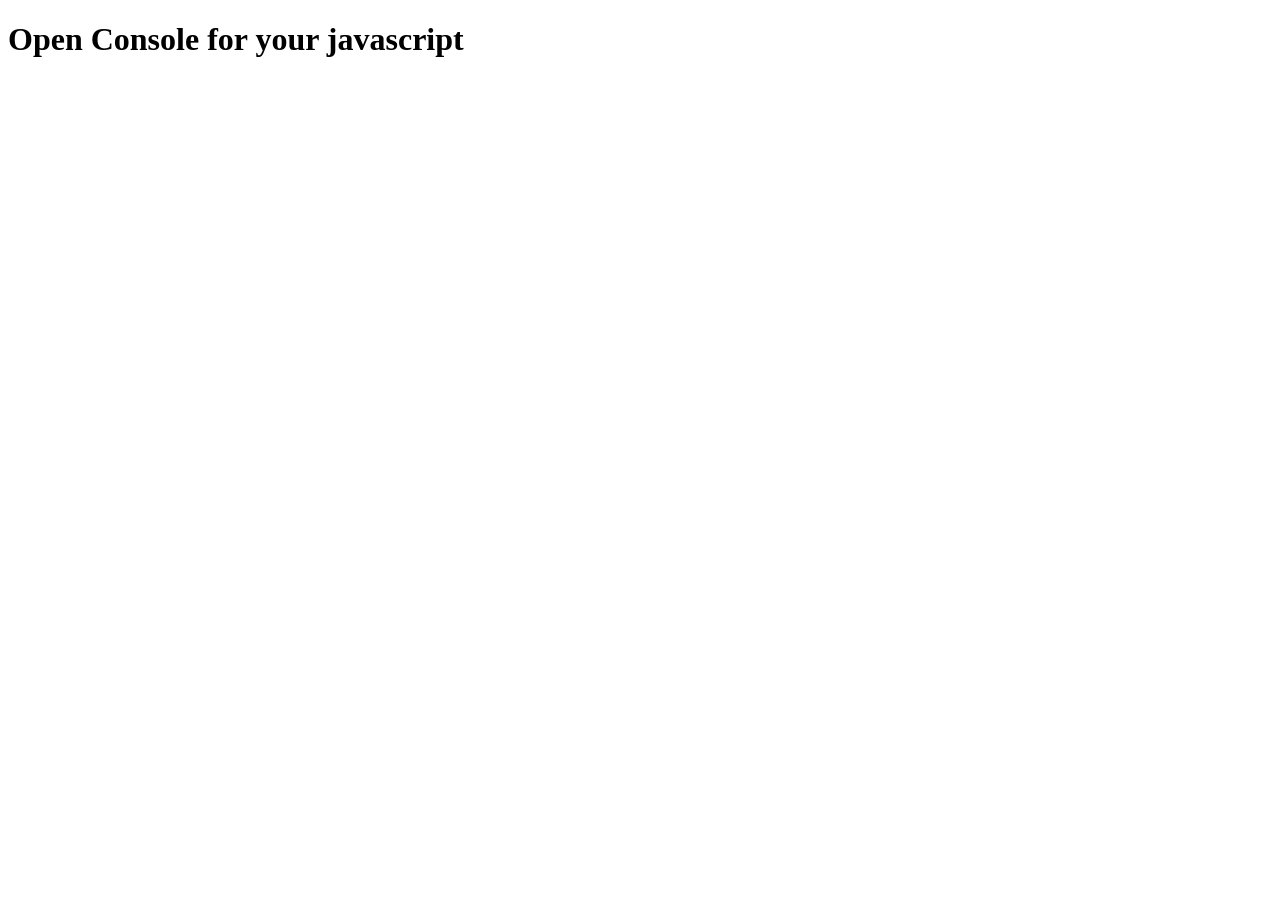
<file: index.html>
<!DOCTYPE html>
<html lang="en">
<head>
    <meta charset="UTF-8">
    <meta name="viewport" content="width=device-width, initial-scale=1.0">
    <title>Document</title>
</head>
<body>
    
      <h1> Open Console for your javascript</h1>

      <!-- <script>
    //   console.log("Here is my first javascript");
    // alert("This one is my first alert")
      
        </script> -->
         <script src="index.js"></script>
</body>
</html>
</file>
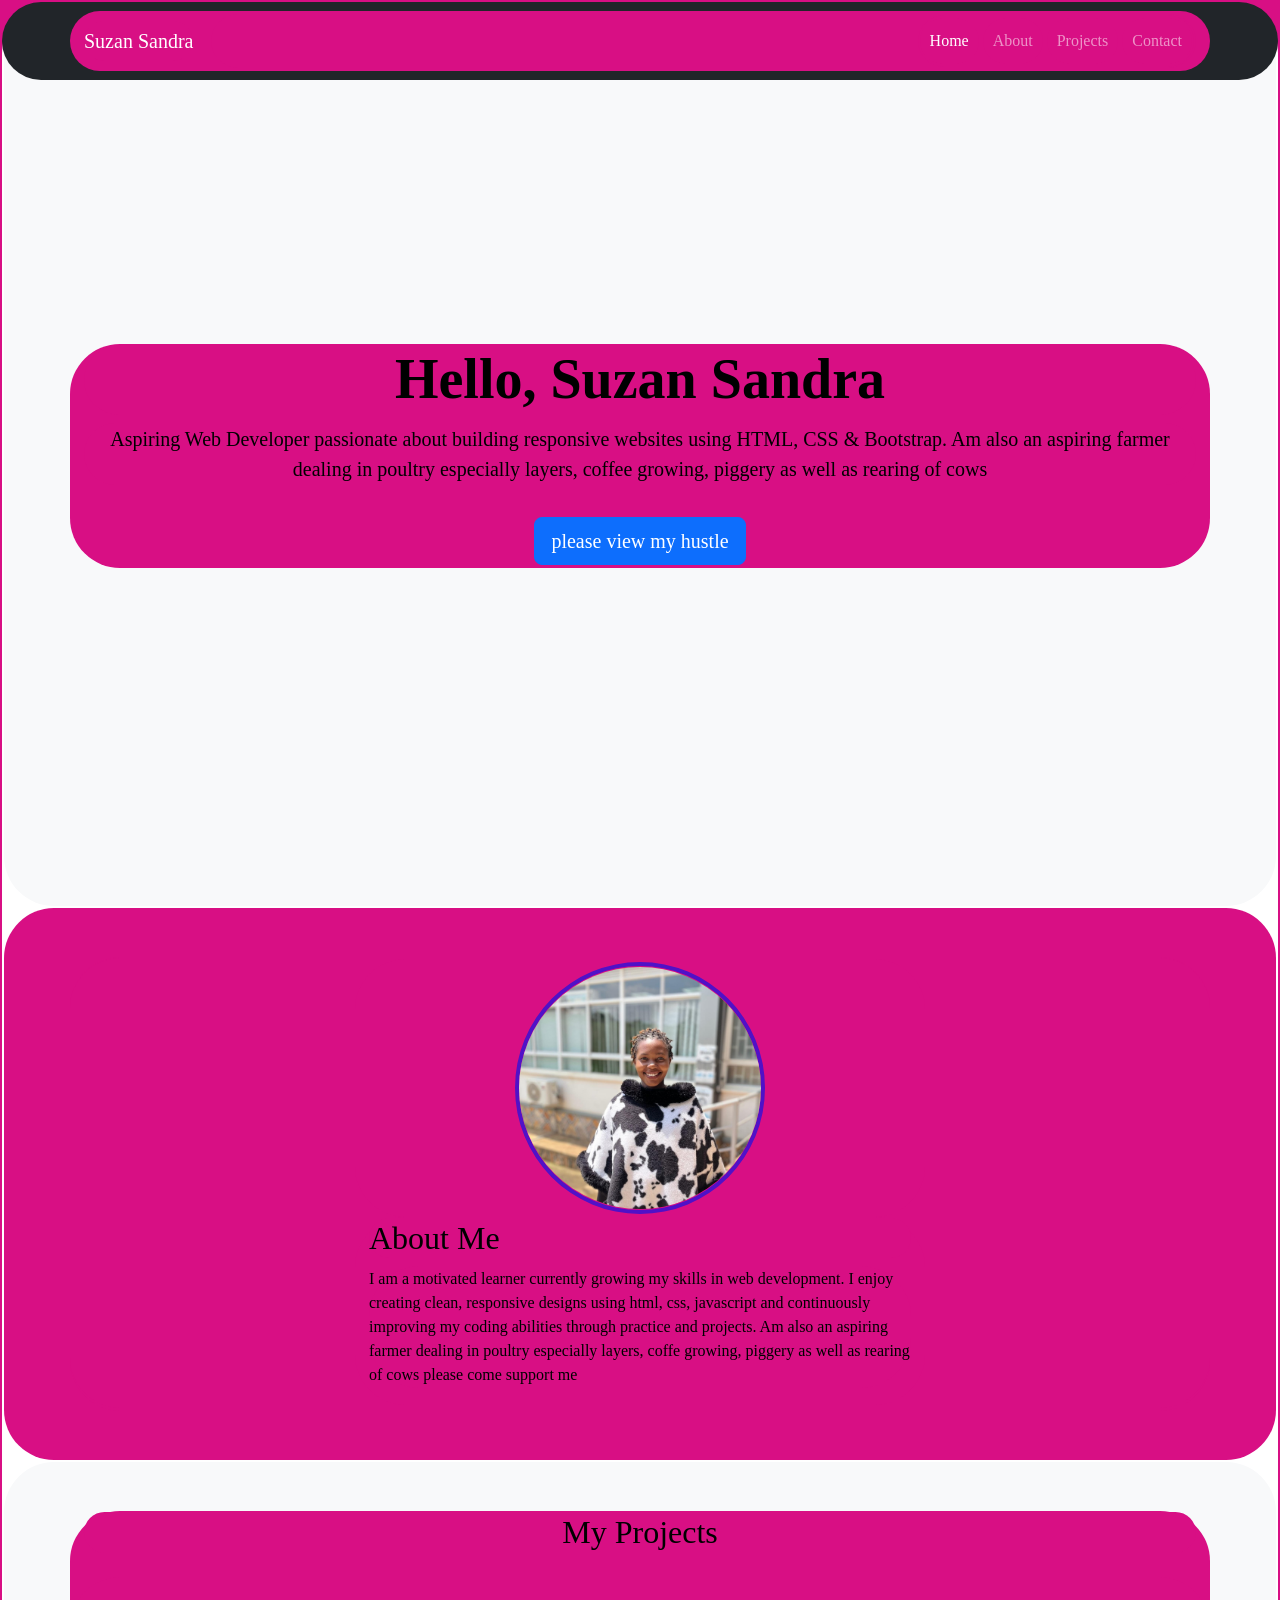
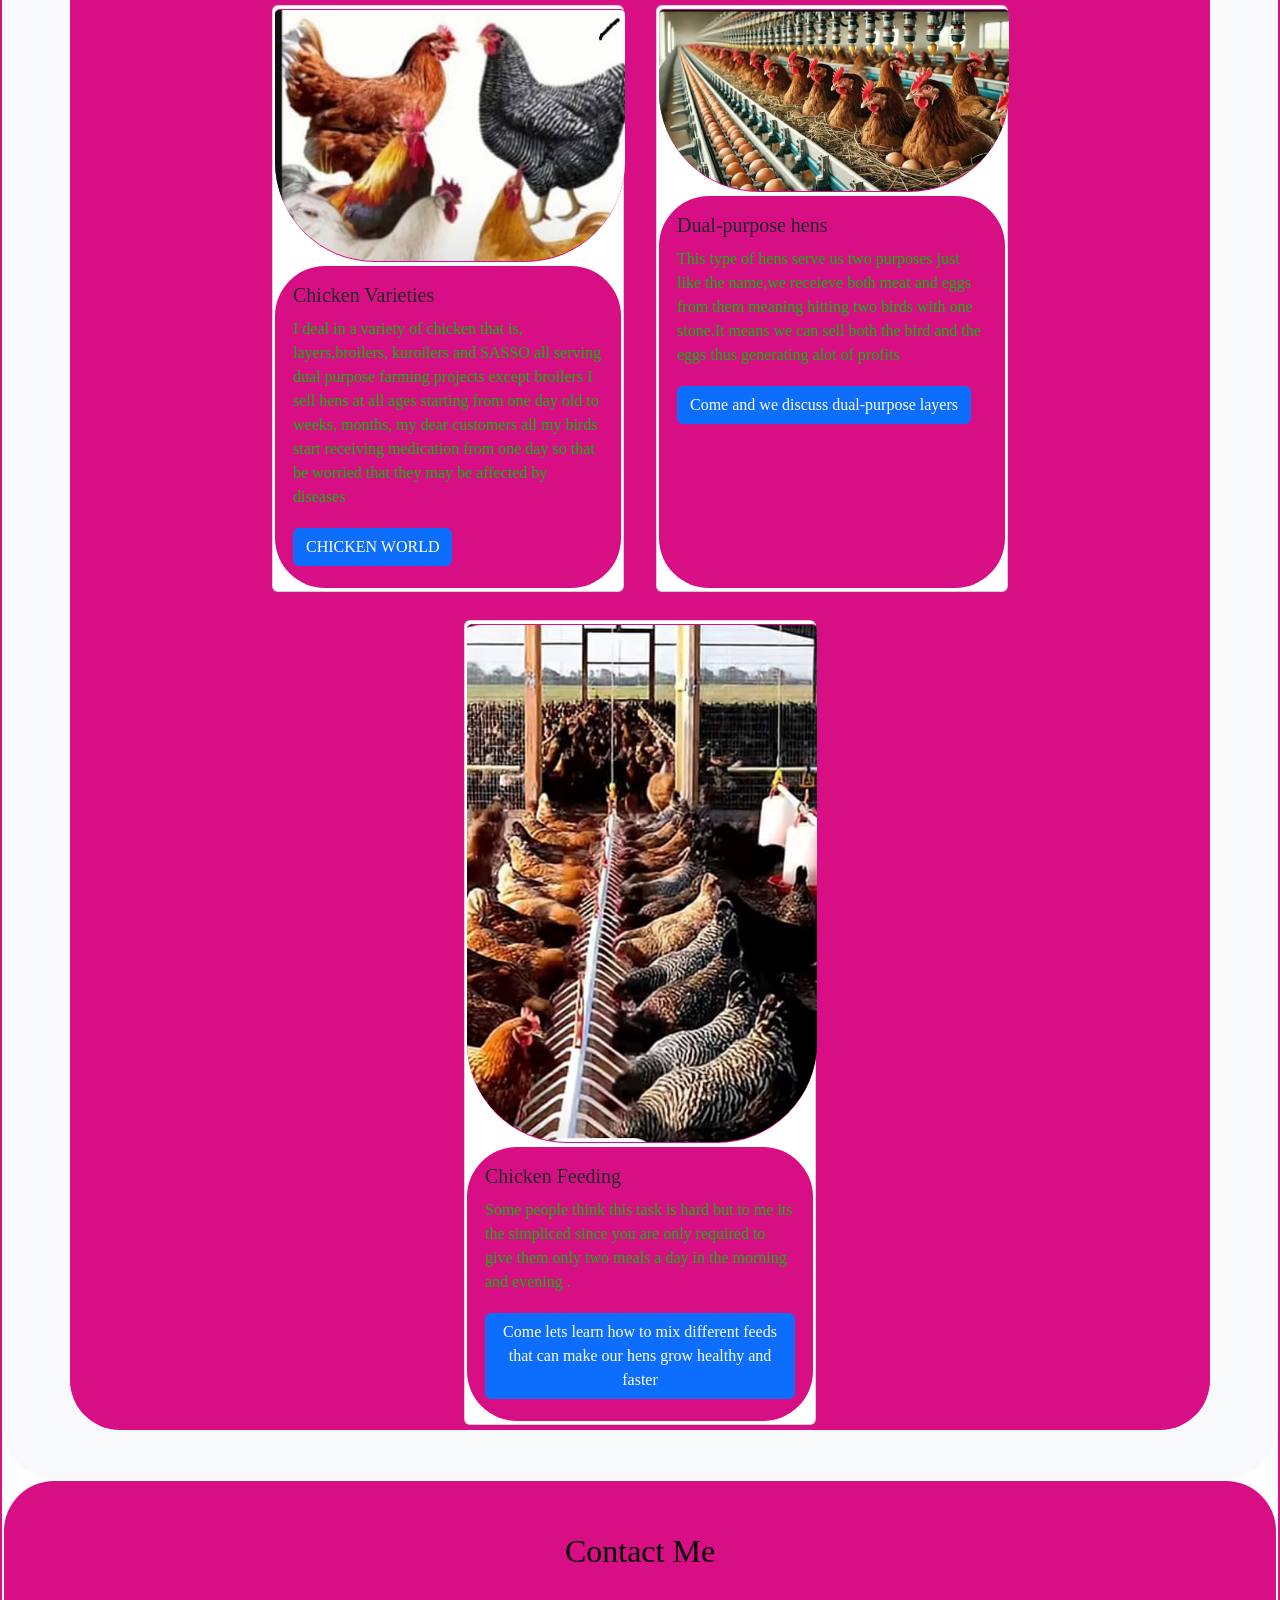
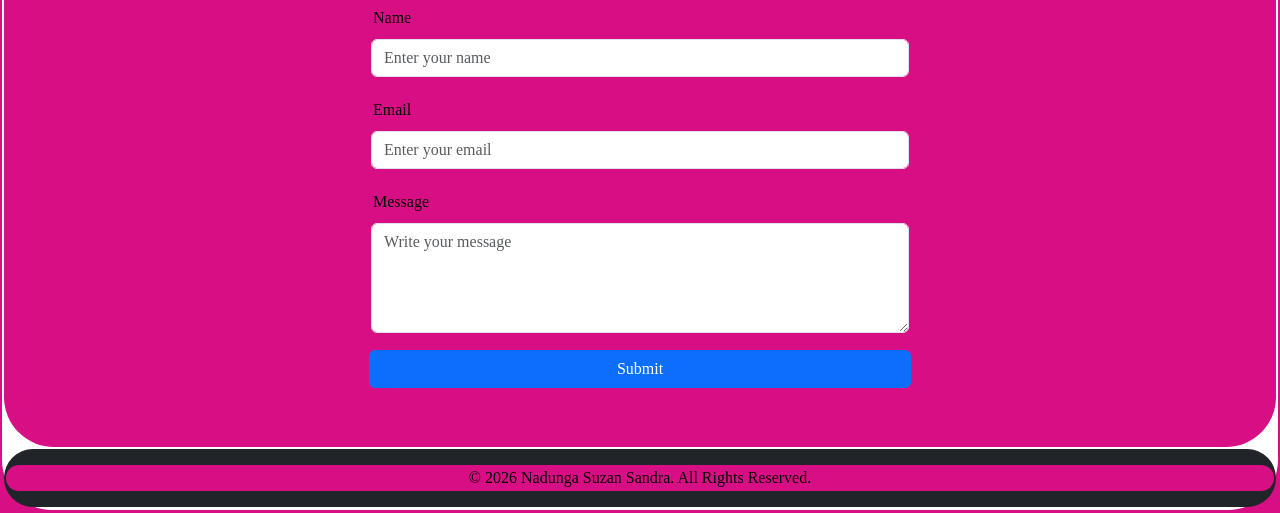
<file: BOOTSTRAP EXCERCISE.html>
<!DOCTYPE html>
<html lang="en">
<head>
    <meta charset="UTF-8">
    <meta name="viewport" content="width=device-width, initial-scale=1.0">
    <title>Document</title>
</head>
<body>
   <!DOCTYPE html>
<html lang="en">
<head>
    <meta charset="UTF-8">
    <title>My Portfolio</title>
    <meta name="viewport" content="width=device-width, initial-scale=1">
    <link rel="stylesheet" href="main.css">

    <!-- Bootstrap 5 CSS -->
    <link href="https://cdn.jsdelivr.net/npm/bootstrap@5.3.2/dist/css/bootstrap.min.css" rel="stylesheet">
    
</head>
<body>

<!-- ================= NAVBAR ================= -->
<nav class="navbar navbar-expand-lg navbar-dark bg-dark fixed-top">
    <div class="container">
        <a class="navbar-brand" href="#Suzan-Sandra">Suzan Sandra</a>
        <button class="navbar-toggler" type="button" data-bs-toggle="collapse" data-bs-target="#navbarNav">
            <span class="navbar-toggler-icon"></span>
        </button>

        <div class="collapse navbar-collapse" id="navbarNav">
            <ul class="navbar-nav ms-auto">
                <li class="nav-item">
                    <a class="nav-link active" href="#home">Home</a>
                </li>
                <li class="nav-item">
                    <a class="nav-link" href="#about">About</a>
                </li>
                <li class="nav-item">
                    <a class="nav-link" href="#projects">Projects</a>
                </li>
                <li class="nav-item">
                    <a class="nav-link" href="#contact">Contact</a>
                </li>
            </ul>
        </div>
    </div>
</nav>

<!-- ================= HERO SECTION ================= -->
<section id="home" class="bg-light text-center d-flex align-items-center" style="height: 100vh;">
    <div class="container">
        <h1 class="display-4 fw-bold">Hello, Suzan Sandra</h1>
        <p class="lead">Aspiring Web Developer passionate about building responsive websites using HTML, CSS & Bootstrap.
            Am also an aspiring farmer dealing in poultry especially layers, coffee growing, piggery as well as rearing of cows

        </p>
        <a href="#projects" class="btn btn-primary btn-lg mt-3">please view my hustle</a>
    </div>
</section>

<!-- ================= ABOUT SECTION ================= -->
<section id="about" class="py-5">
    <div class="container">
        <div class="row align-items-center">
            <div class="col-md-6 text-center mb-4 mb-md-0">
                <img src="images/suzie.jpeg" class="img-fluid rounded-suzie" alt="Profile Image">
            </div>
            <div class="col-md-6">
                <h2>About Me</h2>
                <p>
                    I am a motivated learner currently growing my skills in web development. 
                    I enjoy creating clean, responsive designs using html, css, javascript and continuously improving my 
                    coding abilities through practice and projects.
                    Am also an aspiring farmer dealing in poultry especially layers, coffe growing, piggery as well as rearing of cows
                    please come support me
                </p>
            </div>
        </div>
    </div>
</section>

<!-- ================= PROJECTS SECTION ================= -->
<section id="projects" class="py-5 bg-light">
    <div class="container">
        <h2 class="text-center mb-5">My Projects</h2>
        <div class="row g-4">

            <!-- Project 1 -->
            <div class="col-md-4">
                <div class="card h-100">
                    <img src="images/types.jpeg" class="card-img-top" alt="Project 1">
                    
                    <div class="card-body">
                        <h5 class="card-title">Chicken Varieties</h5>
                        <p class="card-text">I deal in  a variety of chicken that is, layers,broilers, kuroilers and SASSO all serving dual purpose farming projects except broilers
                            I sell hens at all ages  starting from one day old to weeks, months, my dear customers all my birds start receiving medication from one day so that be worried that they may be affected by diseases
                        </p>
                        <a href="#" class="btn btn-primary">CHICKEN WORLD</a>
                    </div>
                </div>
            </div>

            <!-- Project 2 -->
            <div class="col-md-4">
                <div class="card h-100">
                    <img src="images/structure.jpeg" class="card-img-top" alt="Project 2">
                    <div class="card-body">
                        <h5 class="card-title">Dual-purpose hens</h5>
                        <p class="card-text">This type of hens serve us two purposes just like the name,we receieve both meat and eggs from them meaning hitting two birds with one stone.It means we can sell both the bird and the eggs thus generating alot of profits</p>
                        <a href="#" class="btn btn-primary">Come and we discuss dual-purpose layers</a>
                    </div>
                </div>
            </div>

            <!-- Project 3 -->
            <div class="col-md-4">
                <div class="card h-100">
                    <img src="images/man.jpeg" class="card-img-top" alt="Project 3">
                    <div class="card-body">
                        <h5 class="card-title">Chicken Feeding</h5>
                        <p class="card-text">Some people think this task is hard but to me its the simpliced since you are only required to give them only two meals a day in the morning and evening .</p>
                        <a href="#" class="btn btn-primary">Come lets learn how to mix different feeds that can make our hens grow healthy and faster</a>
                    </div>
                </div>
            </div>

        </div>
    </div>
</section>

<!-- ================= CONTACT SECTION ================= -->
<section id="contact" class="py-5">
    <div class="container">
        <h2 class="text-center mb-4">Contact Me</h2>
        <div class="row justify-content-center">
            <div class="col-md-6">
                <form>
                    <div class="mb-3">
                        <label class="form-label">Name</label>
                        <input type="text" class="form-control" placeholder="Enter your name">
                    </div>
                    <div class="mb-3">
                        <label class="form-label">Email</label>
                        <input type="email" class="form-control" placeholder="Enter your email">
                    </div>
                    <div class="mb-3">
                        <label class="form-label">Message</label>
                        <textarea class="form-control" rows="4" placeholder="Write your message"></textarea>
                    </div>
                    <button type="submit" class="btn btn-primary w-100">Submit</button>
                </form>
            </div>
        </div>
    </div>
</section>

<!-- ================= FOOTER ================= -->
<footer class="bg-dark text-white text-center py-3">
    <p class="mb-0">© 2026 Nadunga Suzan Sandra. All Rights Reserved.</p>
</footer>

<!-- Bootstrap 5 JS -->
<script src="https://cdn.jsdelivr.net/npm/bootstrap@5.3.2/dist/js/bootstrap.bundle.min.js"></script>

</body>
</html> 
</body>
</html>
</file>
<file: main.css>
*{
    background-color: rgb(216, 15, 132);
    color: black;
    padding: 1px 0;
    margin: 2px;
    border-radius: 50px;
    justify-content: center;
    font-size: medium;
    font-family: Cambria;
    
 }

 
 .card-text{
    color: rgb(7, 189, 7);
    

 }
 .card-img-top{
    border-radius: 100px;

 }
 .rounded-suzie{
    border-radius: 50%;
    height: 250px;
    width: 250px;
    object-fit: cover;
    border: 4px solid rgb(80, 17, 199);

 }
 .container{
    border-radius: 50px;
    justify-content: center;
    margin: 1px;
    justify-content: center;
 }
</file>
